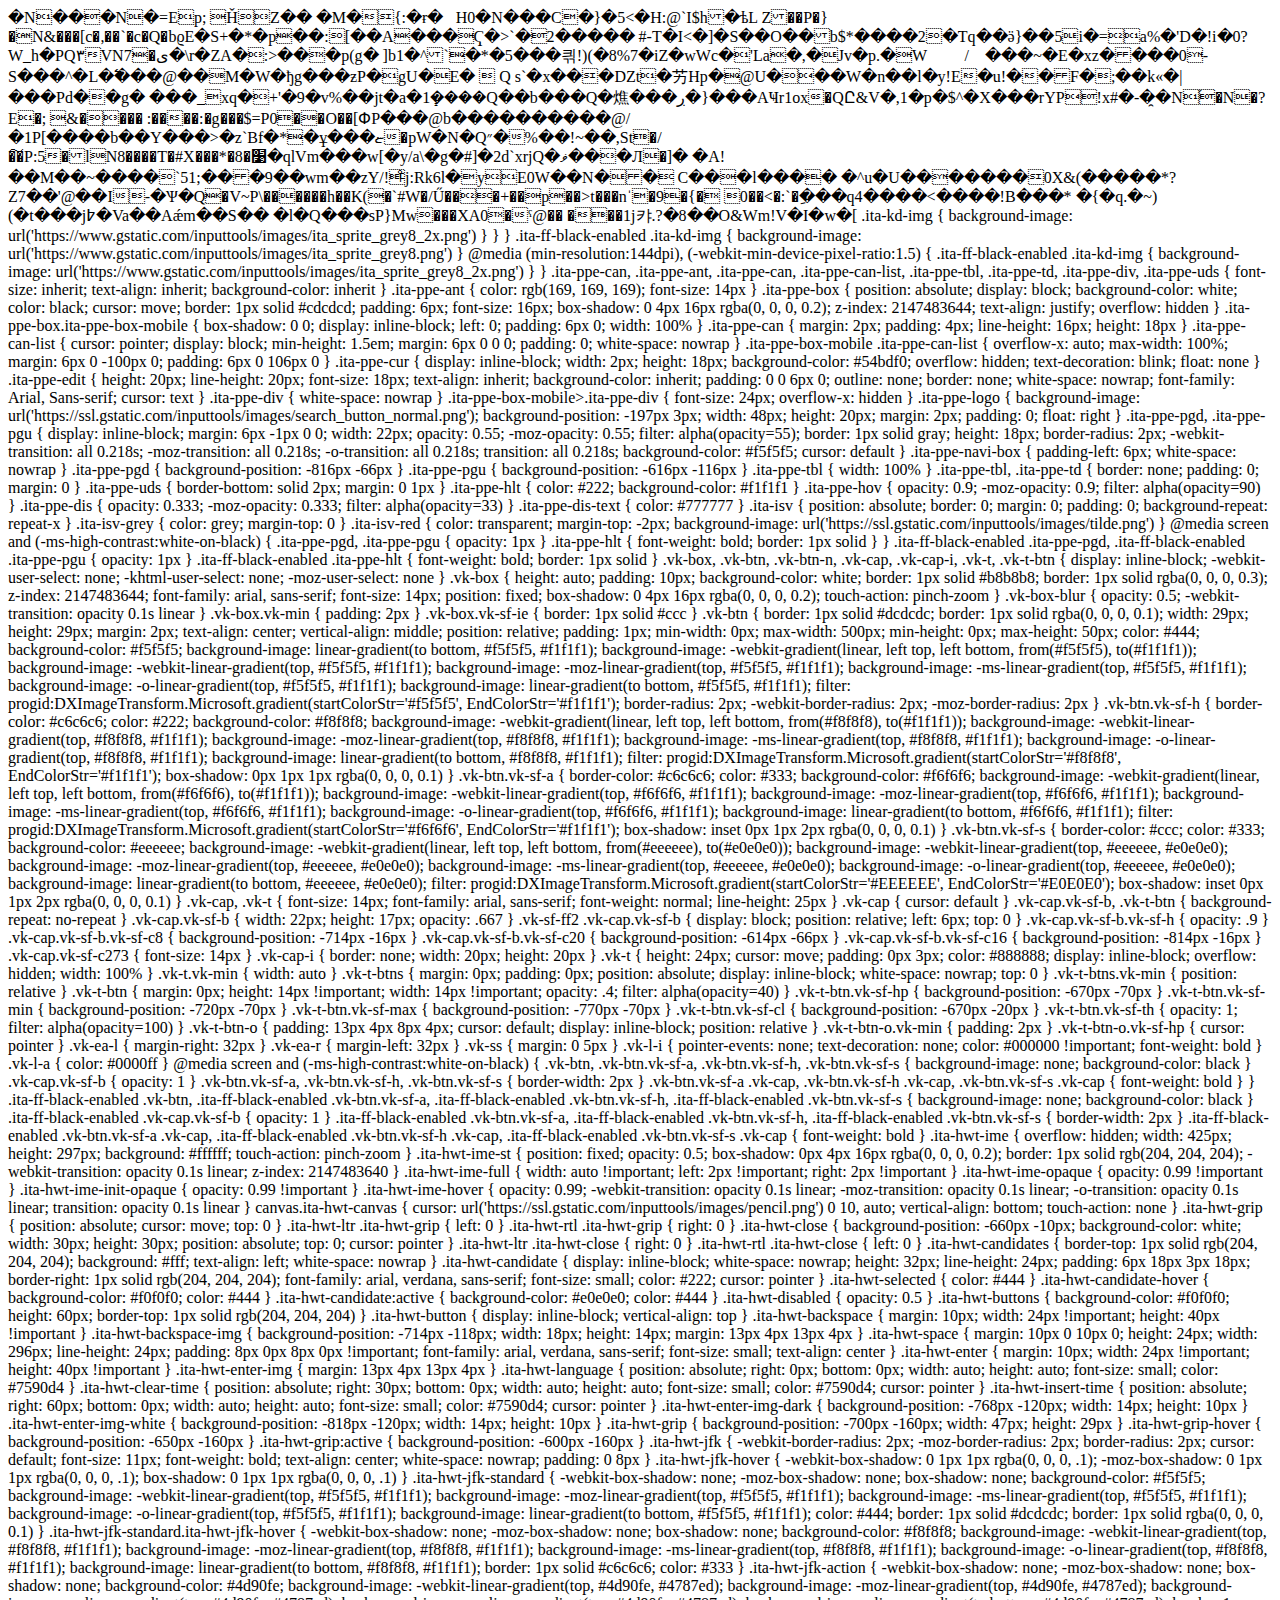
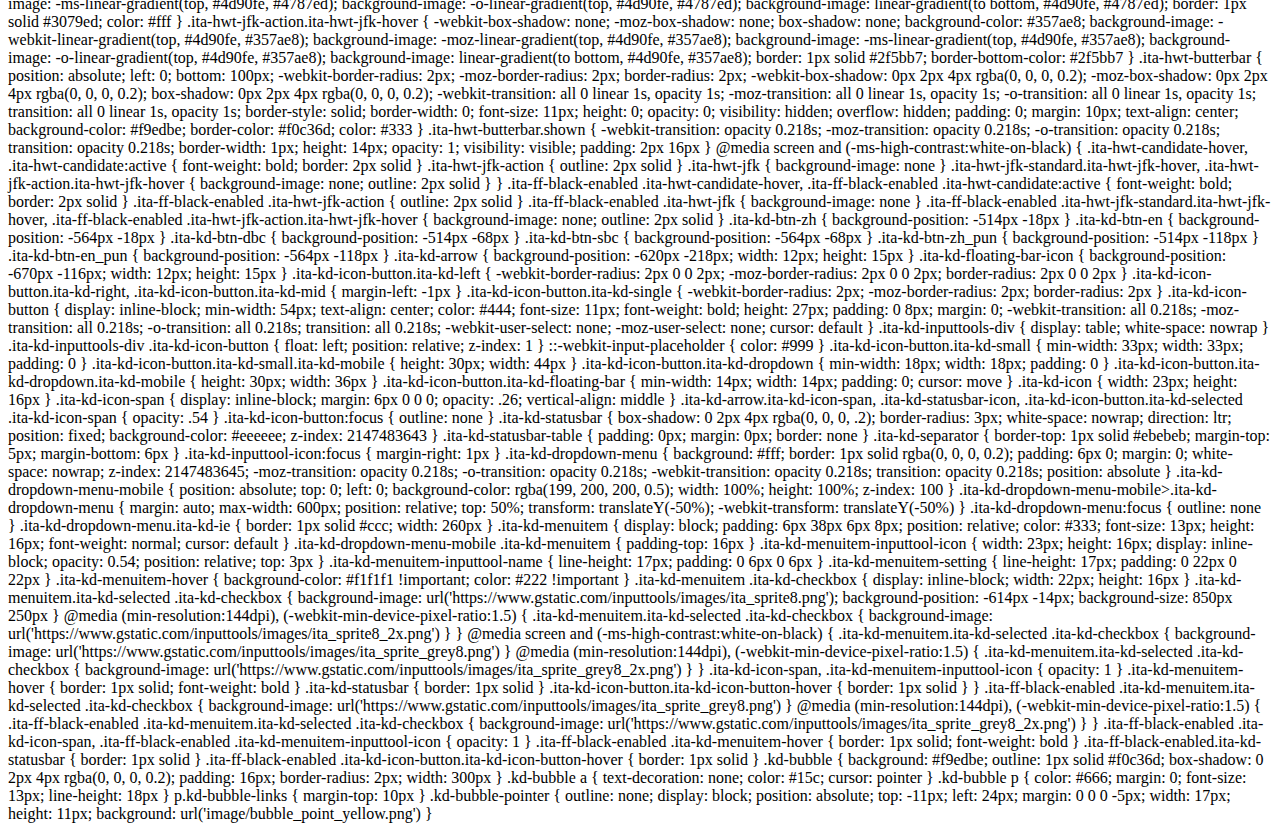
<file: saved_resource.html>
 �N     �� �N �=Ep;	ȞZ�� �M�{:�ɍ�H0�N���C�}�5<�H:@`I$h�ѣL Z��P�}�N&���[c�,��`�c�Q�bϱE�S+�*�p��:[��A���Ҁ�>`�2�����#-T�I<�]�S��O��b$*����2�Tq��ӛ}��5i�=a%�'D�!i�0?W_h�PQ۳VN7�ى�\r�ZA�:>���p(g�	]b1�^`�*�5���킊!)(�8%7� iZ�wWc�'La�,�Jv�p.�W/ ���~�E�xz����0-S���^�L�߱���@��M�W�ђg���ƶP�gU�E�

Q 
s`�x���Ǳt�艻Hp�@U���W�n��l�y!E�u!��F�;��k«�|���Pd��g�	���_xq�+'�9�v%��jt�a�1ܻ����Q��b���Q�燋���ڔ�}���AҸr1ox�QԸ&V�,1�p�$^�X���rYP!x#�-�̯ �N     ֝ �N �?E�;	&���� :����:�g���$=P0��O��[ՓP���@b����������@/�1P[����b��Y���>�z`Bf�*�ұ���ޏ�pW�N�Q״�%��!~��,St�/�͠�P:5�lN8����T�#X���*�8�׹�qlVm���w[�y/a\�g�#]�2d`xrjQ�ޥ���Л�]�
�A!��M��~����`51;���9��wm��zY/!j:ꫫR k6l�yE0W��N��
C���l���� �^u�U�������0X&(�����*?Z7��'@��I-�Ѱ�Q�V~P\������h��K(�`#W�/Ű���+��p��>t���nˈ�9�{� 0��<�:`��ِ��q4����<����!B���*	�{�q.�~)(�t���j߈�Va��Aǽm��S���l�Q�� �sP}Мw���XA0�ˤ@�� ���1j캬.?�8��O&Wm!V�I�w�[               .ita-kd-img {
                    background-image: url('https://www.gstatic.com/inputtools/images/ita_sprite_grey8_2x.png')
                }
            }
        }

        .ita-ff-black-enabled .ita-kd-img {
            background-image: url('https://www.gstatic.com/inputtools/images/ita_sprite_grey8.png')
        }

        @media (min-resolution:144dpi),
        (-webkit-min-device-pixel-ratio:1.5) {
            .ita-ff-black-enabled .ita-kd-img {
                background-image: url('https://www.gstatic.com/inputtools/images/ita_sprite_grey8_2x.png')
            }
        }

        .ita-ppe-can,
        .ita-ppe-ant,
        .ita-ppe-can,
        .ita-ppe-can-list,
        .ita-ppe-tbl,
        .ita-ppe-td,
        .ita-ppe-div,
        .ita-ppe-uds {
            font-size: inherit;
            text-align: inherit;
            background-color: inherit
        }

        .ita-ppe-ant {
            color: rgb(169, 169, 169);
            font-size: 14px
        }

        .ita-ppe-box {
            position: absolute;
            display: block;
            background-color: white;
            color: black;
            cursor: move;
            border: 1px solid #cdcdcd;
            padding: 6px;
            font-size: 16px;
            box-shadow: 0 4px 16px rgba(0, 0, 0, 0.2);
            z-index: 2147483644;
            text-align: justify;
            overflow: hidden
        }

        .ita-ppe-box.ita-ppe-box-mobile {
            box-shadow: 0 0;
            display: inline-block;
            left: 0;
            padding: 6px 0;
            width: 100%
        }

        .ita-ppe-can {
            margin: 2px;
            padding: 4px;
            line-height: 16px;
            height: 18px
        }

        .ita-ppe-can-list {
            cursor: pointer;
            display: block;
            min-height: 1.5em;
            margin: 6px 0 0 0;
            padding: 0;
            white-space: nowrap
        }

        .ita-ppe-box-mobile .ita-ppe-can-list {
            overflow-x: auto;
            max-width: 100%;
            margin: 6px 0 -100px 0;
            padding: 6px 0 106px 0
        }

        .ita-ppe-cur {
            display: inline-block;
            width: 2px;
            height: 18px;
            background-color: #54bdf0;
            overflow: hidden;
            text-decoration: blink;
            float: none
        }

        .ita-ppe-edit {
            height: 20px;
            line-height: 20px;
            font-size: 18px;
            text-align: inherit;
            background-color: inherit;
            padding: 0 0 6px 0;
            outline: none;
            border: none;
            white-space: nowrap;
            font-family: Arial, Sans-serif;
            cursor: text
        }

        .ita-ppe-div {
            white-space: nowrap
        }

        .ita-ppe-box-mobile>.ita-ppe-div {
            font-size: 24px;
            overflow-x: hidden
        }

        .ita-ppe-logo {
            background-image: url('https://ssl.gstatic.com/inputtools/images/search_button_normal.png');
            background-position: -197px 3px;
            width: 48px;
            height: 20px;
            margin: 2px;
            padding: 0;
            float: right
        }

        .ita-ppe-pgd,
        .ita-ppe-pgu {
            display: inline-block;
            margin: 6px -1px 0 0;
            width: 22px;
            opacity: 0.55;
            -moz-opacity: 0.55;
            filter: alpha(opacity=55);
            border: 1px solid gray;
            height: 18px;
            border-radius: 2px;
            -webkit-transition: all 0.218s;
            -moz-transition: all 0.218s;
            -o-transition: all 0.218s;
            transition: all 0.218s;
            background-color: #f5f5f5;
            cursor: default
        }

        .ita-ppe-navi-box {
            padding-left: 6px;
            white-space: nowrap
        }

        .ita-ppe-pgd {
            background-position: -816px -66px
        }

        .ita-ppe-pgu {
            background-position: -616px -116px
        }

        .ita-ppe-tbl {
            width: 100%
        }

        .ita-ppe-tbl,
        .ita-ppe-td {
            border: none;
            padding: 0;
            margin: 0
        }

        .ita-ppe-uds {
            border-bottom: solid 2px;
            margin: 0 1px
        }

        .ita-ppe-hlt {
            color: #222;
            background-color: #f1f1f1
        }

        .ita-ppe-hov {
            opacity: 0.9;
            -moz-opacity: 0.9;
            filter: alpha(opacity=90)
        }

        .ita-ppe-dis {
            opacity: 0.333;
            -moz-opacity: 0.333;
            filter: alpha(opacity=33)
        }

        .ita-ppe-dis-text {
            color: #777777
        }

        .ita-isv {
            position: absolute;
            border: 0;
            margin: 0;
            padding: 0;
            background-repeat: repeat-x
        }

        .ita-isv-grey {
            color: grey;
            margin-top: 0
        }

        .ita-isv-red {
            color: transparent;
            margin-top: -2px;
            background-image: url('https://ssl.gstatic.com/inputtools/images/tilde.png')
        }

        @media screen and (-ms-high-contrast:white-on-black) {

            .ita-ppe-pgd,
            .ita-ppe-pgu {
                opacity: 1px
            }

            .ita-ppe-hlt {
                font-weight: bold;
                border: 1px solid
            }
        }

        .ita-ff-black-enabled .ita-ppe-pgd,
        .ita-ff-black-enabled .ita-ppe-pgu {
            opacity: 1px
        }

        .ita-ff-black-enabled .ita-ppe-hlt {
            font-weight: bold;
            border: 1px solid
        }

        .vk-box,
        .vk-btn,
        .vk-btn-n,
        .vk-cap,
        .vk-cap-i,
        .vk-t,
        .vk-t-btn {
            display: inline-block;
            -webkit-user-select: none;
            -khtml-user-select: none;
            -moz-user-select: none
        }

        .vk-box {
            height: auto;
            padding: 10px;
            background-color: white;
            border: 1px solid #b8b8b8;
            border: 1px solid rgba(0, 0, 0, 0.3);
            z-index: 2147483644;
            font-family: arial, sans-serif;
            font-size: 14px;
            position: fixed;
            box-shadow: 0 4px 16px rgba(0, 0, 0, 0.2);
            touch-action: pinch-zoom
        }

        .vk-box-blur {
            opacity: 0.5;
            -webkit-transition: opacity 0.1s linear
        }

        .vk-box.vk-min {
            padding: 2px
        }

        .vk-box.vk-sf-ie {
            border: 1px solid #ccc
        }

        .vk-btn {
            border: 1px solid #dcdcdc;
            border: 1px solid rgba(0, 0, 0, 0.1);
            width: 29px;
            height: 29px;
            margin: 2px;
            text-align: center;
            vertical-align: middle;
            position: relative;
            padding: 1px;
            min-width: 0px;
            max-width: 500px;
            min-height: 0px;
            max-height: 50px;
            color: #444;
            background-color: #f5f5f5;
            background-image: linear-gradient(to bottom, #f5f5f5, #f1f1f1);
            background-image: -webkit-gradient(linear, left top, left bottom, from(#f5f5f5), to(#f1f1f1));
            background-image: -webkit-linear-gradient(top, #f5f5f5, #f1f1f1);
            background-image: -moz-linear-gradient(top, #f5f5f5, #f1f1f1);
            background-image: -ms-linear-gradient(top, #f5f5f5, #f1f1f1);
            background-image: -o-linear-gradient(top, #f5f5f5, #f1f1f1);
            background-image: linear-gradient(to bottom, #f5f5f5, #f1f1f1);
            filter: progid:DXImageTransform.Microsoft.gradient(startColorStr='#f5f5f5', EndColorStr='#f1f1f1');
            border-radius: 2px;
            -webkit-border-radius: 2px;
            -moz-border-radius: 2px
        }

        .vk-btn.vk-sf-h {
            border-color: #c6c6c6;
            color: #222;
            background-color: #f8f8f8;
            background-image: -webkit-gradient(linear, left top, left bottom, from(#f8f8f8), to(#f1f1f1));
            background-image: -webkit-linear-gradient(top, #f8f8f8, #f1f1f1);
            background-image: -moz-linear-gradient(top, #f8f8f8, #f1f1f1);
            background-image: -ms-linear-gradient(top, #f8f8f8, #f1f1f1);
            background-image: -o-linear-gradient(top, #f8f8f8, #f1f1f1);
            background-image: linear-gradient(to bottom, #f8f8f8, #f1f1f1);
            filter: progid:DXImageTransform.Microsoft.gradient(startColorStr='#f8f8f8', EndColorStr='#f1f1f1');
            box-shadow: 0px 1px 1px rgba(0, 0, 0, 0.1)
        }

        .vk-btn.vk-sf-a {
            border-color: #c6c6c6;
            color: #333;
            background-color: #f6f6f6;
            background-image: -webkit-gradient(linear, left top, left bottom, from(#f6f6f6), to(#f1f1f1));
            background-image: -webkit-linear-gradient(top, #f6f6f6, #f1f1f1);
            background-image: -moz-linear-gradient(top, #f6f6f6, #f1f1f1);
            background-image: -ms-linear-gradient(top, #f6f6f6, #f1f1f1);
            background-image: -o-linear-gradient(top, #f6f6f6, #f1f1f1);
            background-image: linear-gradient(to bottom, #f6f6f6, #f1f1f1);
            filter: progid:DXImageTransform.Microsoft.gradient(startColorStr='#f6f6f6', EndColorStr='#f1f1f1');
            box-shadow: inset 0px 1px 2px rgba(0, 0, 0, 0.1)
        }

        .vk-btn.vk-sf-s {
            border-color: #ccc;
            color: #333;
            background-color: #eeeeee;
            background-image: -webkit-gradient(linear, left top, left bottom, from(#eeeeee), to(#e0e0e0));
            background-image: -webkit-linear-gradient(top, #eeeeee, #e0e0e0);
            background-image: -moz-linear-gradient(top, #eeeeee, #e0e0e0);
            background-image: -ms-linear-gradient(top, #eeeeee, #e0e0e0);
            background-image: -o-linear-gradient(top, #eeeeee, #e0e0e0);
            background-image: linear-gradient(to bottom, #eeeeee, #e0e0e0);
            filter: progid:DXImageTransform.Microsoft.gradient(startColorStr='#EEEEEE', EndColorStr='#E0E0E0');
            box-shadow: inset 0px 1px 2px rgba(0, 0, 0, 0.1)
        }

        .vk-cap,
        .vk-t {
            font-size: 14px;
            font-family: arial, sans-serif;
            font-weight: normal;
            line-height: 25px
        }

        .vk-cap {
            cursor: default
        }

        .vk-cap.vk-sf-b,
        .vk-t-btn {
            background-repeat: no-repeat
        }

        .vk-cap.vk-sf-b {
            width: 22px;
            height: 17px;
            opacity: .667
        }

        .vk-sf-ff2 .vk-cap.vk-sf-b {
            display: block;
            position: relative;
            left: 6px;
            top: 0
        }

        .vk-cap.vk-sf-b.vk-sf-h {
            opacity: .9
        }

        .vk-cap.vk-sf-b.vk-sf-c8 {
            background-position: -714px -16px
        }

        .vk-cap.vk-sf-b.vk-sf-c20 {
            background-position: -614px -66px
        }

        .vk-cap.vk-sf-b.vk-sf-c16 {
            background-position: -814px -16px
        }

        .vk-cap.vk-sf-c273 {
            font-size: 14px
        }

        .vk-cap-i {
            border: none;
            width: 20px;
            height: 20px
        }

        .vk-t {
            height: 24px;
            cursor: move;
            padding: 0px 3px;
            color: #888888;
            display: inline-block;
            overflow: hidden;
            width: 100%
        }

        .vk-t.vk-min {
            width: auto
        }

        .vk-t-btns {
            margin: 0px;
            padding: 0px;
            position: absolute;
            display: inline-block;
            white-space: nowrap;
            top: 0
        }

        .vk-t-btns.vk-min {
            position: relative
        }

        .vk-t-btn {
            margin: 0px;
            height: 14px !important;
            width: 14px !important;
            opacity: .4;
            filter: alpha(opacity=40)
        }

        .vk-t-btn.vk-sf-hp {
            background-position: -670px -70px
        }

        .vk-t-btn.vk-sf-min {
            background-position: -720px -70px
        }

        .vk-t-btn.vk-sf-max {
            background-position: -770px -70px
        }

        .vk-t-btn.vk-sf-cl {
            background-position: -670px -20px
        }

        .vk-t-btn.vk-sf-th {
            opacity: 1;
            filter: alpha(opacity=100)
        }

        .vk-t-btn-o {
            padding: 13px 4px 8px 4px;
            cursor: default;
            display: inline-block;
            position: relative
        }

        .vk-t-btn-o.vk-min {
            padding: 2px
        }

        .vk-t-btn-o.vk-sf-hp {
            cursor: pointer
        }

        .vk-ea-l {
            margin-right: 32px
        }

        .vk-ea-r {
            margin-left: 32px
        }

        .vk-ss {
            margin: 0 5px
        }

        .vk-l-i {
            pointer-events: none;
            text-decoration: none;
            color: #000000 !important;
            font-weight: bold
        }

        .vk-l-a {
            color: #0000ff
        }

        @media screen and (-ms-high-contrast:white-on-black) {

            .vk-btn,
            .vk-btn.vk-sf-a,
            .vk-btn.vk-sf-h,
            .vk-btn.vk-sf-s {
                background-image: none;
                background-color: black
            }

            .vk-cap.vk-sf-b {
                opacity: 1
            }

            .vk-btn.vk-sf-a,
            .vk-btn.vk-sf-h,
            .vk-btn.vk-sf-s {
                border-width: 2px
            }

            .vk-btn.vk-sf-a .vk-cap,
            .vk-btn.vk-sf-h .vk-cap,
            .vk-btn.vk-sf-s .vk-cap {
                font-weight: bold
            }
        }

        .ita-ff-black-enabled .vk-btn,
        .ita-ff-black-enabled .vk-btn.vk-sf-a,
        .ita-ff-black-enabled .vk-btn.vk-sf-h,
        .ita-ff-black-enabled .vk-btn.vk-sf-s {
            background-image: none;
            background-color: black
        }

        .ita-ff-black-enabled .vk-cap.vk-sf-b {
            opacity: 1
        }

        .ita-ff-black-enabled .vk-btn.vk-sf-a,
        .ita-ff-black-enabled .vk-btn.vk-sf-h,
        .ita-ff-black-enabled .vk-btn.vk-sf-s {
            border-width: 2px
        }

        .ita-ff-black-enabled .vk-btn.vk-sf-a .vk-cap,
        .ita-ff-black-enabled .vk-btn.vk-sf-h .vk-cap,
        .ita-ff-black-enabled .vk-btn.vk-sf-s .vk-cap {
            font-weight: bold
        }

        .ita-hwt-ime {
            overflow: hidden;
            width: 425px;
            height: 297px;
            background: #ffffff;
            touch-action: pinch-zoom
        }

        .ita-hwt-ime-st {
            position: fixed;
            opacity: 0.5;
            box-shadow: 0px 4px 16px rgba(0, 0, 0, 0.2);
            border: 1px solid rgb(204, 204, 204);
            -webkit-transition: opacity 0.1s linear;
            z-index: 2147483640
        }

        .ita-hwt-ime-full {
            width: auto !important;
            left: 2px !important;
            right: 2px !important
        }

        .ita-hwt-ime-opaque {
            opacity: 0.99 !important
        }

        .ita-hwt-ime-init-opaque {
            opacity: 0.99 !important
        }

        .ita-hwt-ime-hover {
            opacity: 0.99;
            -webkit-transition: opacity 0.1s linear;
            -moz-transition: opacity 0.1s linear;
            -o-transition: opacity 0.1s linear;
            transition: opacity 0.1s linear
        }

        canvas.ita-hwt-canvas {
            cursor: url('https://ssl.gstatic.com/inputtools/images/pencil.png') 0 10, auto;
            vertical-align: bottom;
            touch-action: none
        }

        .ita-hwt-grip {
            position: absolute;
            cursor: move;
            top: 0
        }

        .ita-hwt-ltr .ita-hwt-grip {
            left: 0
        }

        .ita-hwt-rtl .ita-hwt-grip {
            right: 0
        }

        .ita-hwt-close {
            background-position: -660px -10px;
            background-color: white;
            width: 30px;
            height: 30px;
            position: absolute;
            top: 0;
            cursor: pointer
        }

        .ita-hwt-ltr .ita-hwt-close {
            right: 0
        }

        .ita-hwt-rtl .ita-hwt-close {
            left: 0
        }

        .ita-hwt-candidates {
            border-top: 1px solid rgb(204, 204, 204);
            background: #fff;
            text-align: left;
            white-space: nowrap
        }

        .ita-hwt-candidate {
            display: inline-block;
            white-space: nowrap;
            height: 32px;
            line-height: 24px;
            padding: 6px 18px 3px 18px;
            border-right: 1px solid rgb(204, 204, 204);
            font-family: arial, verdana, sans-serif;
            font-size: small;
            color: #222;
            cursor: pointer
        }

        .ita-hwt-selected {
            color: #444
        }

        .ita-hwt-candidate-hover {
            background-color: #f0f0f0;
            color: #444
        }

        .ita-hwt-candidate:active {
            background-color: #e0e0e0;
            color: #444
        }

        .ita-hwt-disabled {
            opacity: 0.5
        }

        .ita-hwt-buttons {
            background-color: #f0f0f0;
            height: 60px;
            border-top: 1px solid rgb(204, 204, 204)
        }

        .ita-hwt-button {
            display: inline-block;
            vertical-align: top
        }

        .ita-hwt-backspace {
            margin: 10px;
            width: 24px !important;
            height: 40px !important
        }

        .ita-hwt-backspace-img {
            background-position: -714px -118px;
            width: 18px;
            height: 14px;
            margin: 13px 4px 13px 4px
        }

        .ita-hwt-space {
            margin: 10px 0 10px 0;
            height: 24px;
            width: 296px;
            line-height: 24px;
            padding: 8px 0px 8px 0px !important;
            font-family: arial, verdana, sans-serif;
            font-size: small;
            text-align: center
        }

        .ita-hwt-enter {
            margin: 10px;
            width: 24px !important;
            height: 40px !important
        }

        .ita-hwt-enter-img {
            margin: 13px 4px 13px 4px
        }

        .ita-hwt-language {
            position: absolute;
            right: 0px;
            bottom: 0px;
            width: auto;
            height: auto;
            font-size: small;
            color: #7590d4
        }

        .ita-hwt-clear-time {
            position: absolute;
            right: 30px;
            bottom: 0px;
            width: auto;
            height: auto;
            font-size: small;
            color: #7590d4;
            cursor: pointer
        }

        .ita-hwt-insert-time {
            position: absolute;
            right: 60px;
            bottom: 0px;
            width: auto;
            height: auto;
            font-size: small;
            color: #7590d4;
            cursor: pointer
        }

        .ita-hwt-enter-img-dark {
            background-position: -768px -120px;
            width: 14px;
            height: 10px
        }

        .ita-hwt-enter-img-white {
            background-position: -818px -120px;
            width: 14px;
            height: 10px
        }

        .ita-hwt-grip {
            background-position: -700px -160px;
            width: 47px;
            height: 29px
        }

        .ita-hwt-grip-hover {
            background-position: -650px -160px
        }

        .ita-hwt-grip:active {
            background-position: -600px -160px
        }

        .ita-hwt-jfk {
            -webkit-border-radius: 2px;
            -moz-border-radius: 2px;
            border-radius: 2px;
            cursor: default;
            font-size: 11px;
            font-weight: bold;
            text-align: center;
            white-space: nowrap;
            padding: 0 8px
        }

        .ita-hwt-jfk-hover {
            -webkit-box-shadow: 0 1px 1px rgba(0, 0, 0, .1);
            -moz-box-shadow: 0 1px 1px rgba(0, 0, 0, .1);
            box-shadow: 0 1px 1px rgba(0, 0, 0, .1)
        }

        .ita-hwt-jfk-standard {
            -webkit-box-shadow: none;
            -moz-box-shadow: none;
            box-shadow: none;
            background-color: #f5f5f5;
            background-image: -webkit-linear-gradient(top, #f5f5f5, #f1f1f1);
            background-image: -moz-linear-gradient(top, #f5f5f5, #f1f1f1);
            background-image: -ms-linear-gradient(top, #f5f5f5, #f1f1f1);
            background-image: -o-linear-gradient(top, #f5f5f5, #f1f1f1);
            background-image: linear-gradient(to bottom, #f5f5f5, #f1f1f1);
            color: #444;
            border: 1px solid #dcdcdc;
            border: 1px solid rgba(0, 0, 0, 0.1)
        }

        .ita-hwt-jfk-standard.ita-hwt-jfk-hover {
            -webkit-box-shadow: none;
            -moz-box-shadow: none;
            box-shadow: none;
            background-color: #f8f8f8;
            background-image: -webkit-linear-gradient(top, #f8f8f8, #f1f1f1);
            background-image: -moz-linear-gradient(top, #f8f8f8, #f1f1f1);
            background-image: -ms-linear-gradient(top, #f8f8f8, #f1f1f1);
            background-image: -o-linear-gradient(top, #f8f8f8, #f1f1f1);
            background-image: linear-gradient(to bottom, #f8f8f8, #f1f1f1);
            border: 1px solid #c6c6c6;
            color: #333
        }

        .ita-hwt-jfk-action {
            -webkit-box-shadow: none;
            -moz-box-shadow: none;
            box-shadow: none;
            background-color: #4d90fe;
            background-image: -webkit-linear-gradient(top, #4d90fe, #4787ed);
            background-image: -moz-linear-gradient(top, #4d90fe, #4787ed);
            background-image: -ms-linear-gradient(top, #4d90fe, #4787ed);
            background-image: -o-linear-gradient(top, #4d90fe, #4787ed);
            background-image: linear-gradient(to bottom, #4d90fe, #4787ed);
            border: 1px solid #3079ed;
            color: #fff
        }

        .ita-hwt-jfk-action.ita-hwt-jfk-hover {
            -webkit-box-shadow: none;
            -moz-box-shadow: none;
            box-shadow: none;
            background-color: #357ae8;
            background-image: -webkit-linear-gradient(top, #4d90fe, #357ae8);
            background-image: -moz-linear-gradient(top, #4d90fe, #357ae8);
            background-image: -ms-linear-gradient(top, #4d90fe, #357ae8);
            background-image: -o-linear-gradient(top, #4d90fe, #357ae8);
            background-image: linear-gradient(to bottom, #4d90fe, #357ae8);
            border: 1px solid #2f5bb7;
            border-bottom-color: #2f5bb7
        }

        .ita-hwt-butterbar {
            position: absolute;
            left: 0;
            bottom: 100px;
            -webkit-border-radius: 2px;
            -moz-border-radius: 2px;
            border-radius: 2px;
            -webkit-box-shadow: 0px 2px 4px rgba(0, 0, 0, 0.2);
            -moz-box-shadow: 0px 2px 4px rgba(0, 0, 0, 0.2);
            box-shadow: 0px 2px 4px rgba(0, 0, 0, 0.2);
            -webkit-transition: all 0 linear 1s, opacity 1s;
            -moz-transition: all 0 linear 1s, opacity 1s;
            -o-transition: all 0 linear 1s, opacity 1s;
            transition: all 0 linear 1s, opacity 1s;
            border-style: solid;
            border-width: 0;
            font-size: 11px;
            height: 0;
            opacity: 0;
            visibility: hidden;
            overflow: hidden;
            padding: 0;
            margin: 10px;
            text-align: center;
            background-color: #f9edbe;
            border-color: #f0c36d;
            color: #333
        }

        .ita-hwt-butterbar.shown {
            -webkit-transition: opacity 0.218s;
            -moz-transition: opacity 0.218s;
            -o-transition: opacity 0.218s;
            transition: opacity 0.218s;
            border-width: 1px;
            height: 14px;
            opacity: 1;
            visibility: visible;
            padding: 2px 16px
        }

        @media screen and (-ms-high-contrast:white-on-black) {

            .ita-hwt-candidate-hover,
            .ita-hwt-candidate:active {
                font-weight: bold;
                border: 2px solid
            }

            .ita-hwt-jfk-action {
                outline: 2px solid
            }

            .ita-hwt-jfk {
                background-image: none
            }

            .ita-hwt-jfk-standard.ita-hwt-jfk-hover,
            .ita-hwt-jfk-action.ita-hwt-jfk-hover {
                background-image: none;
                outline: 2px solid
            }
        }

        .ita-ff-black-enabled .ita-hwt-candidate-hover,
        .ita-ff-black-enabled .ita-hwt-candidate:active {
            font-weight: bold;
            border: 2px solid
        }

        .ita-ff-black-enabled .ita-hwt-jfk-action {
            outline: 2px solid
        }

        .ita-ff-black-enabled .ita-hwt-jfk {
            background-image: none
        }

        .ita-ff-black-enabled .ita-hwt-jfk-standard.ita-hwt-jfk-hover,
        .ita-ff-black-enabled .ita-hwt-jfk-action.ita-hwt-jfk-hover {
            background-image: none;
            outline: 2px solid
        }

        .ita-kd-btn-zh {
            background-position: -514px -18px
        }

        .ita-kd-btn-en {
            background-position: -564px -18px
        }

        .ita-kd-btn-dbc {
            background-position: -514px -68px
        }

        .ita-kd-btn-sbc {
            background-position: -564px -68px
        }

        .ita-kd-btn-zh_pun {
            background-position: -514px -118px
        }

        .ita-kd-btn-en_pun {
            background-position: -564px -118px
        }

        .ita-kd-arrow {
            background-position: -620px -218px;
            width: 12px;
            height: 15px
        }

        .ita-kd-floating-bar-icon {
            background-position: -670px -116px;
            width: 12px;
            height: 15px
        }

        .ita-kd-icon-button.ita-kd-left {
            -webkit-border-radius: 2px 0 0 2px;
            -moz-border-radius: 2px 0 0 2px;
            border-radius: 2px 0 0 2px
        }

        .ita-kd-icon-button.ita-kd-right,
        .ita-kd-icon-button.ita-kd-mid {
            margin-left: -1px
        }

        .ita-kd-icon-button.ita-kd-single {
            -webkit-border-radius: 2px;
            -moz-border-radius: 2px;
            border-radius: 2px
        }

        .ita-kd-icon-button {
            display: inline-block;
            min-width: 54px;
            text-align: center;
            color: #444;
            font-size: 11px;
            font-weight: bold;
            height: 27px;
            padding: 0 8px;
            margin: 0;
            -webkit-transition: all 0.218s;
            -moz-transition: all 0.218s;
            -o-transition: all 0.218s;
            transition: all 0.218s;
            -webkit-user-select: none;
            -moz-user-select: none;
            cursor: default
        }

        .ita-kd-inputtools-div {
            display: table;
            white-space: nowrap
        }

        .ita-kd-inputtools-div .ita-kd-icon-button {
            float: left;
            position: relative;
            z-index: 1
        }

        ::-webkit-input-placeholder {
            color: #999
        }

        .ita-kd-icon-button.ita-kd-small {
            min-width: 33px;
            width: 33px;
            padding: 0
        }

        .ita-kd-icon-button.ita-kd-small.ita-kd-mobile {
            height: 30px;
            width: 44px
        }

        .ita-kd-icon-button.ita-kd-dropdown {
            min-width: 18px;
            width: 18px;
            padding: 0
        }

        .ita-kd-icon-button.ita-kd-dropdown.ita-kd-mobile {
            height: 30px;
            width: 36px
        }

        .ita-kd-icon-button.ita-kd-floating-bar {
            min-width: 14px;
            width: 14px;
            padding: 0;
            cursor: move
        }

        .ita-kd-icon {
            width: 23px;
            height: 16px
        }

        .ita-kd-icon-span {
            display: inline-block;
            margin: 6px 0 0 0;
            opacity: .26;
            vertical-align: middle
        }

        .ita-kd-arrow.ita-kd-icon-span,
        .ita-kd-statusbar-icon,
        .ita-kd-icon-button.ita-kd-selected .ita-kd-icon-span {
            opacity: .54
        }

        .ita-kd-icon-button:focus {
            outline: none
        }

        .ita-kd-statusbar {
            box-shadow: 0 2px 4px rgba(0, 0, 0, .2);
            border-radius: 3px;
            white-space: nowrap;
            direction: ltr;
            position: fixed;
            background-color: #eeeeee;
            z-index: 2147483643
        }

        .ita-kd-statusbar-table {
            padding: 0px;
            margin: 0px;
            border: none
        }

        .ita-kd-separator {
            border-top: 1px solid #ebebeb;
            margin-top: 5px;
            margin-bottom: 6px
        }

        .ita-kd-inputtool-icon:focus {
            margin-right: 1px
        }

        .ita-kd-dropdown-menu {
            background: #fff;
            border: 1px solid rgba(0, 0, 0, 0.2);
            padding: 6px 0;
            margin: 0;
            white-space: nowrap;
            z-index: 2147483645;
            -moz-transition: opacity 0.218s;
            -o-transition: opacity 0.218s;
            -webkit-transition: opacity 0.218s;
            transition: opacity 0.218s;
            position: absolute
        }

        .ita-kd-dropdown-menu-mobile {
            position: absolute;
            top: 0;
            left: 0;
            background-color: rgba(199, 200, 200, 0.5);
            width: 100%;
            height: 100%;
            z-index: 100
        }

        .ita-kd-dropdown-menu-mobile>.ita-kd-dropdown-menu {
            margin: auto;
            max-width: 600px;
            position: relative;
            top: 50%;
            transform: translateY(-50%);
            -webkit-transform: translateY(-50%)
        }

        .ita-kd-dropdown-menu:focus {
            outline: none
        }

        .ita-kd-dropdown-menu.ita-kd-ie {
            border: 1px solid #ccc;
            width: 260px
        }

        .ita-kd-menuitem {
            display: block;
            padding: 6px 38px 6px 8px;
            position: relative;
            color: #333;
            font-size: 13px;
            height: 16px;
            font-weight: normal;
            cursor: default
        }

        .ita-kd-dropdown-menu-mobile .ita-kd-menuitem {
            padding-top: 16px
        }

        .ita-kd-menuitem-inputtool-icon {
            width: 23px;
            height: 16px;
            display: inline-block;
            opacity: 0.54;
            position: relative;
            top: 3px
        }

        .ita-kd-menuitem-inputtool-name {
            line-height: 17px;
            padding: 0 6px 0 6px
        }

        .ita-kd-menuitem-setting {
            line-height: 17px;
            padding: 0 22px 0 22px
        }

        .ita-kd-menuitem-hover {
            background-color: #f1f1f1 !important;
            color: #222 !important
        }

        .ita-kd-menuitem .ita-kd-checkbox {
            display: inline-block;
            width: 22px;
            height: 16px
        }

        .ita-kd-menuitem.ita-kd-selected .ita-kd-checkbox {
            background-image: url('https://www.gstatic.com/inputtools/images/ita_sprite8.png');
            background-position: -614px -14px;
            background-size: 850px 250px
        }

        @media (min-resolution:144dpi),
        (-webkit-min-device-pixel-ratio:1.5) {
            .ita-kd-menuitem.ita-kd-selected .ita-kd-checkbox {
                background-image: url('https://www.gstatic.com/inputtools/images/ita_sprite8_2x.png')
            }
        }

        @media screen and (-ms-high-contrast:white-on-black) {
            .ita-kd-menuitem.ita-kd-selected .ita-kd-checkbox {
                background-image: url('https://www.gstatic.com/inputtools/images/ita_sprite_grey8.png')
            }

            @media (min-resolution:144dpi),
            (-webkit-min-device-pixel-ratio:1.5) {
                .ita-kd-menuitem.ita-kd-selected .ita-kd-checkbox {
                    background-image: url('https://www.gstatic.com/inputtools/images/ita_sprite_grey8_2x.png')
                }
            }

            .ita-kd-icon-span,
            .ita-kd-menuitem-inputtool-icon {
                opacity: 1
            }

            .ita-kd-menuitem-hover {
                border: 1px solid;
                font-weight: bold
            }

            .ita-kd-statusbar {
                border: 1px solid
            }

            .ita-kd-icon-button.ita-kd-icon-button-hover {
                border: 1px solid
            }
        }

        .ita-ff-black-enabled .ita-kd-menuitem.ita-kd-selected .ita-kd-checkbox {
            background-image: url('https://www.gstatic.com/inputtools/images/ita_sprite_grey8.png')
        }

        @media (min-resolution:144dpi),
        (-webkit-min-device-pixel-ratio:1.5) {
            .ita-ff-black-enabled .ita-kd-menuitem.ita-kd-selected .ita-kd-checkbox {
                background-image: url('https://www.gstatic.com/inputtools/images/ita_sprite_grey8_2x.png')
            }
        }

        .ita-ff-black-enabled .ita-kd-icon-span,
        .ita-ff-black-enabled .ita-kd-menuitem-inputtool-icon {
            opacity: 1
        }

        .ita-ff-black-enabled .ita-kd-menuitem-hover {
            border: 1px solid;
            font-weight: bold
        }

        .ita-ff-black-enabled.ita-kd-statusbar {
            border: 1px solid
        }

        .ita-ff-black-enabled .ita-kd-icon-button.ita-kd-icon-button-hover {
            border: 1px solid
        }

        .kd-bubble {
            background: #f9edbe;
            outline: 1px solid #f0c36d;
            box-shadow: 0 2px 4px rgba(0, 0, 0, 0.2);
            padding: 16px;
            border-radius: 2px;
            width: 300px
        }

        .kd-bubble a {
            text-decoration: none;
            color: #15c;
            cursor: pointer
        }

        .kd-bubble p {
            color: #666;
            margin: 0;
            font-size: 13px;
            line-height: 18px
        }

        p.kd-bubble-links {
            margin-top: 10px
        }

        .kd-bubble-pointer {
            outline: none;
            display: block;
            position: absolute;
            top: -11px;
            left: 24px;
            margin: 0 0 0 -5px;
            width: 17px;
            height: 11px;
            background: url('image/bubble_point_yellow.png')
        }
    </style>
</head>

<body data-new-gr-c-s-check-loaded="14.1018.0" data-gr-ext-installed=""></body>

</html>
</file>
